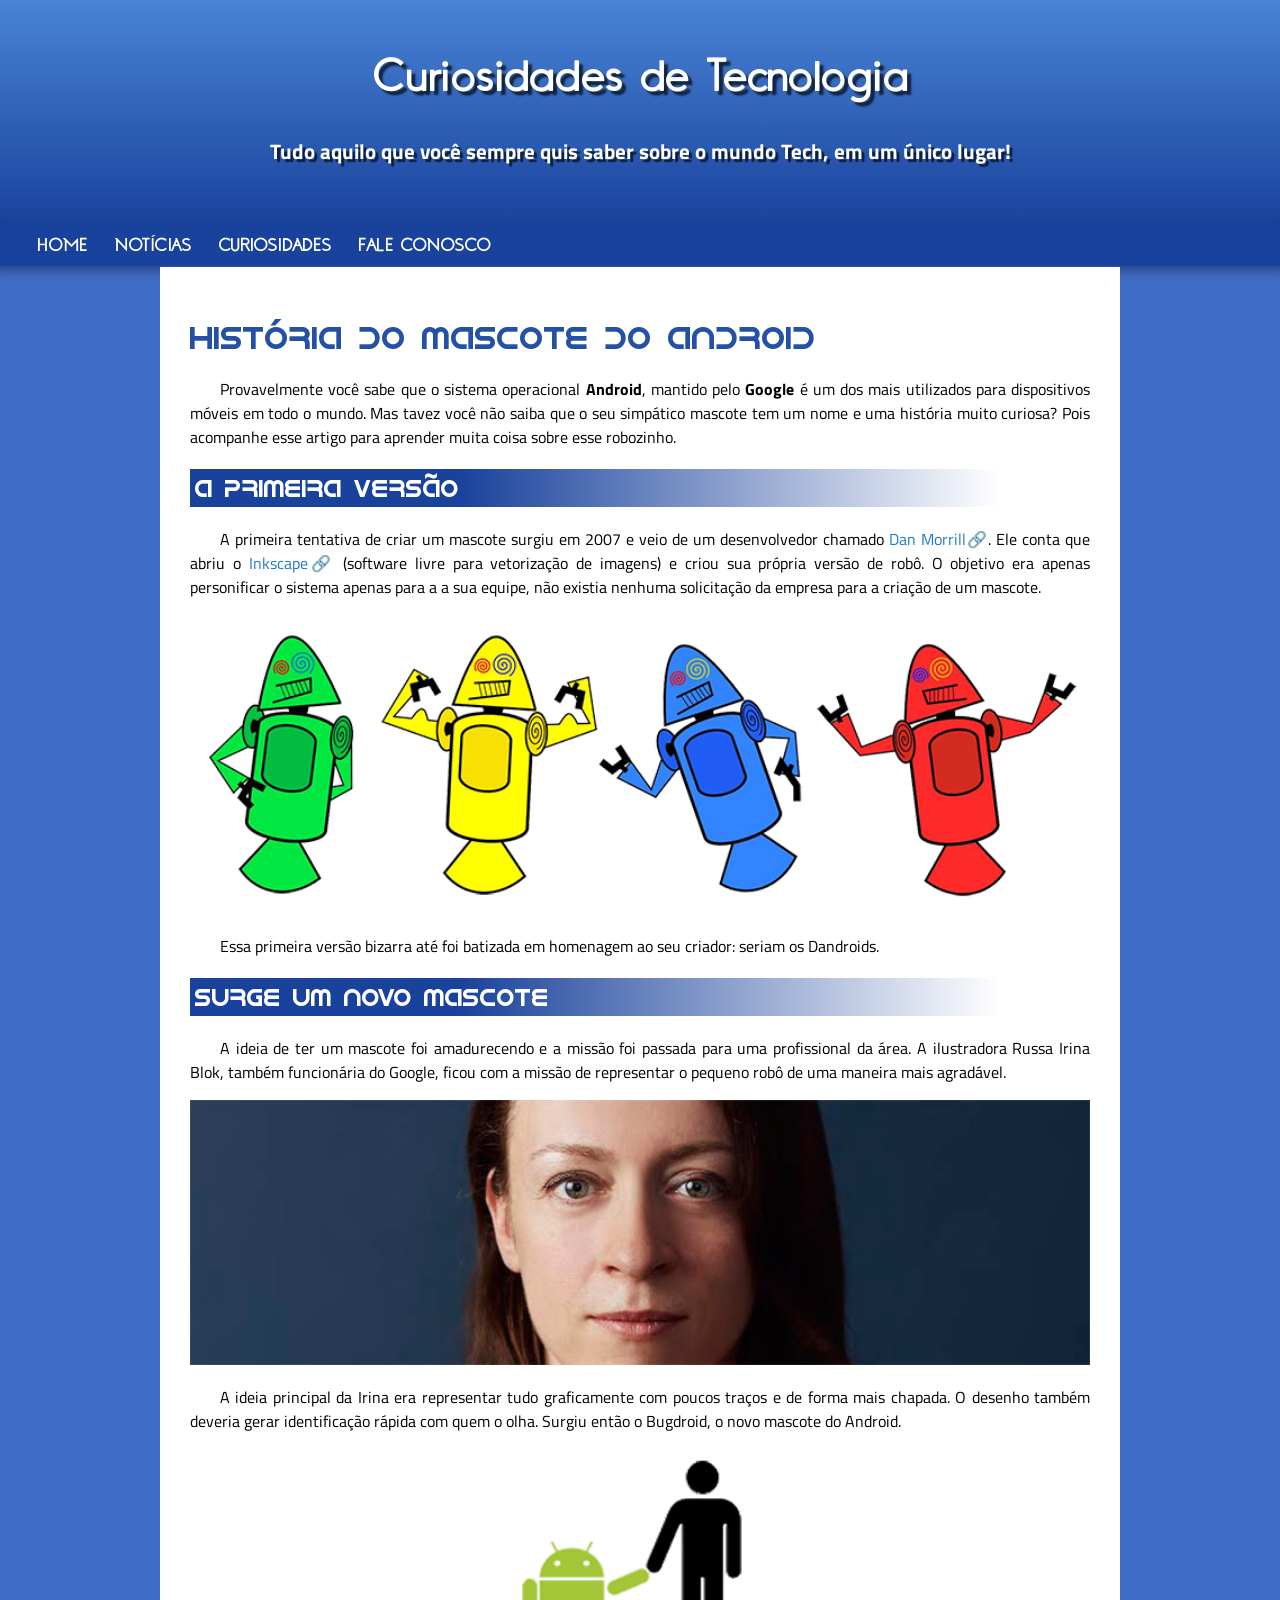
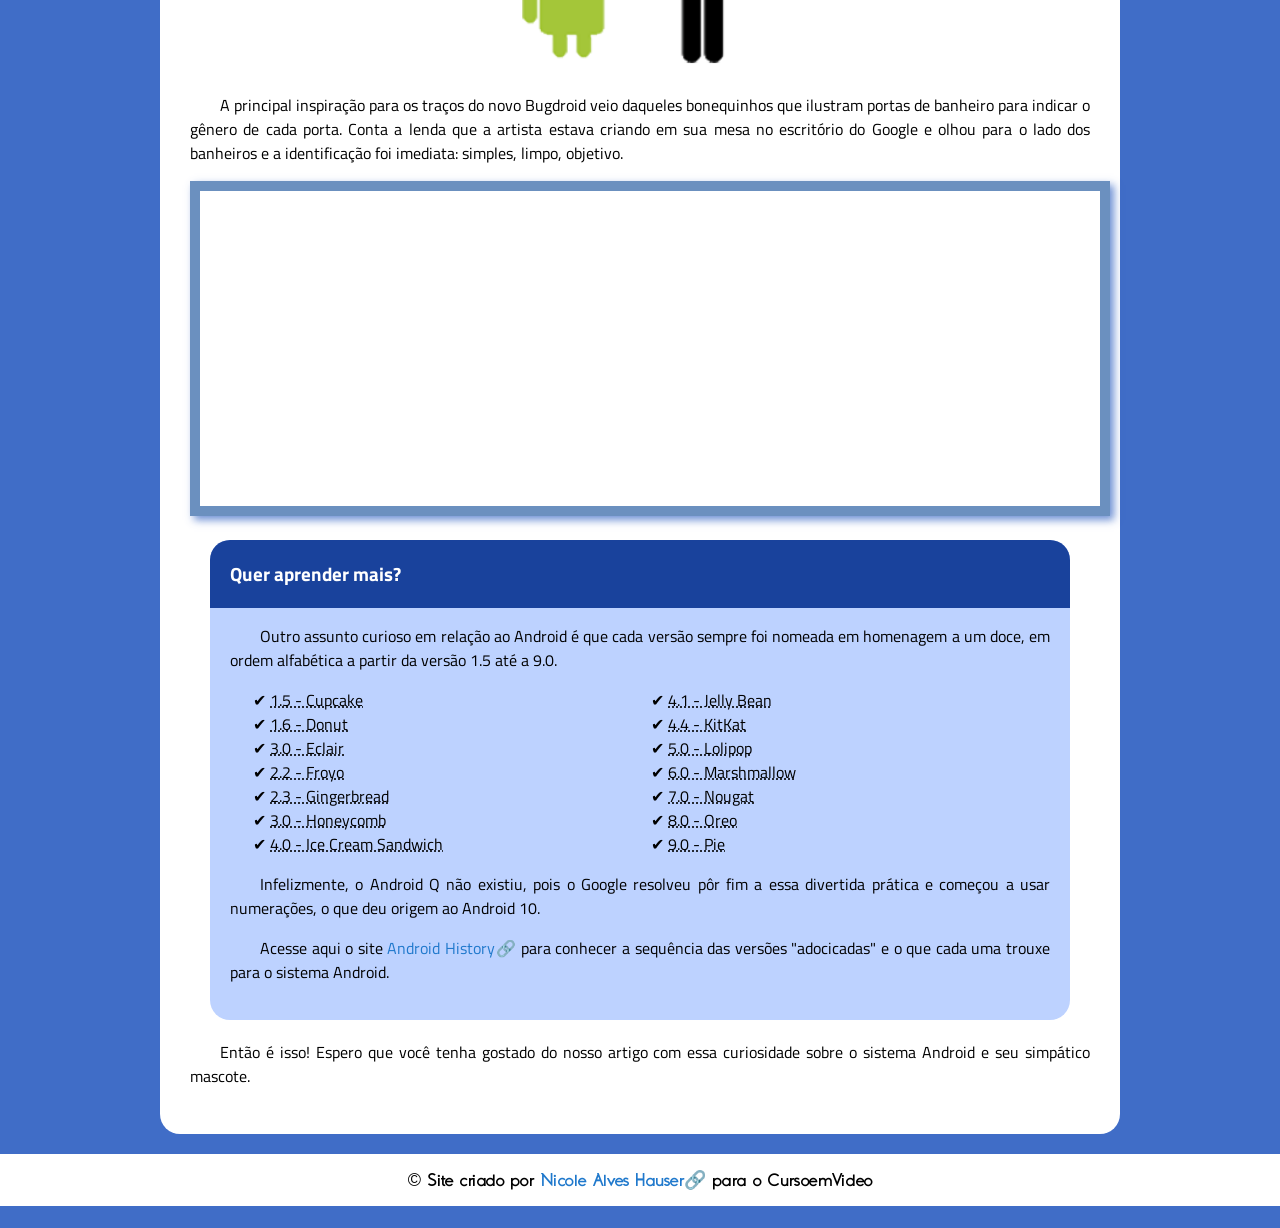
<file: Desafio 1_Modulo 2/index.html>
<!DOCTYPE html>
<html lang="en">
  <head>
    <meta charset="UTF-8" />
    <meta name="viewport" content="width=device-width, initial-scale=1.0" />
    <link rel="stylesheet" href="style.css" />
    <link
      rel="shortcut icon"
      href="./imagens/favicon.ico"
      type="image/x-icon"
    />
    <title>Tecnologia</title>
  </head>
  <body>
    <header>
      <hgroup>
        <h1>Curiosidades de Tecnologia</h1>
        <h2>
          Tudo aquilo que você sempre quis saber sobre o mundo Tech, em um único
          lugar!
        </h2>
      </hgroup>
    </header>
    <nav id="menu">
      <ul>
        <li><a class="page" href="./index.html">Home</a></li>
        <li><a class="page" href="./notícias.html">Notícias</a></li>
        <li><a class="page" href="./curiosidades.html">Curiosidades</a></li>
        <li><a class="page" href="./contato.html">Fale Conosco</a></li>
      </ul>
    </nav>

    <div id="corpo">
      <main>
        <h1>História do Mascote do Android</h1>
        <p>
          Provavelmente você sabe que o sistema operacional
          <strong>Android</strong>, mantido pelo <strong>Google</strong> é um
          dos mais utilizados para dispositivos móveis em todo o mundo. Mas
          tavez você não saiba que o seu simpático mascote tem um nome e uma
          história muito curiosa? Pois acompanhe esse artigo para aprender muita
          coisa sobre esse robozinho.
        </p>
      </main>
      <section>
        <h2>A primeira versão</h2>
        <p>
          A primeira tentativa de criar um mascote surgiu em 2007 e veio de um
          desenvolvedor chamado
          <a
            class="externo"
            href="https://androidcommunity.com/dan-morrill-shows-us-the-android-mascot-that-almost-was-20130103/"
            target="_blank"
            >Dan Morrill</a
          >. Ele conta que abriu o
          <a class="externo" href="https://inkscape.org/pt-br/" target="_blank"
            >Inkscape</a
          >
          (software livre para vetorização de imagens) e criou sua própria
          versão de robô. O objetivo era apenas personificar o sistema apenas
          para a a sua equipe, não existia nenhuma solicitação da empresa para a
          criação de um mascote.
        </p>
        <source
          media="(max-width: 600px)"
          srcset="./imagens/dan-droids-pq.png"
        />
        <img src="./imagens/dan-droids.png" alt="" />
        <p>
          Essa primeira versão bizarra até foi batizada em homenagem ao seu
          criador: seriam os Dandroids.
        </p>
      </section>
      <section>
        <h2>Surge um novo mascote</h2>
        <p>
          A ideia de ter um mascote foi amadurecendo e a missão foi passada para
          uma profissional da área. A ilustradora Russa Irina Blok, também
          funcionária do Google, ficou com a missão de representar o pequeno
          robô de uma maneira mais agradável.
        </p>
        <source
          media="(max-width: 600px)"
          srcset="./imagens/irina-blok-pq.jpg"
        />
        <img src="./imagens/irina-blok.jpg" alt="" />
        <p>
          A ideia principal da Irina era representar tudo graficamente com
          poucos traços e de forma mais chapada. O desenho também deveria gerar
          identificação rápida com quem o olha. Surgiu então o Bugdroid, o novo
          mascote do Android.
        </p>
        <img id="pequeno" src="./imagens/bugdroid.png" alt="" />
        <p>
          A principal inspiração para os traços do novo Bugdroid veio daqueles
          bonequinhos que ilustram portas de banheiro para indicar o gênero de
          cada porta. Conta a lenda que a artista estava criando em sua mesa no
          escritório do Google e olhou para o lado dos banheiros e a
          identificação foi imediata: simples, limpo, objetivo.
        </p>

        <iframe
          width="560"
          height="315"
          src="https://www.youtube.com/embed/l2UDgpLz20M"
          title="YouTube video player"
          frameborder="0"
          allow="accelerometer; autoplay; clipboard-write; encrypted-media; gyroscope; picture-in-picture; web-share"
          allowfullscreen
        ></iframe>

        <aside id="extra">
          <h3>Quer aprender mais?</h3>

          <p>
            Outro assunto curioso em relação ao Android é que cada versão sempre
            foi nomeada em homenagem a um doce, em ordem alfabética a partir da
            versão 1.5 até a 9.0.
          </p>

          <ul>
            <li><abbr title="Bolo de Copo"> 1.5 - Cupcake</abbr></li>
            <li><abbr title="Rosquinha"> 1.6 - Donut</abbr></li>
            <li><abbr title="Bomba"> 3.0 - Eclair</abbr></li>
            <li><abbr title="Iogurte Congelado"> 2.2 - Froyo</abbr></li>
            <li>
              <abbr title="Biscoite de Gengibre"> 2.3 - Gingerbread</abbr>
            </li>
            <li><abbr title="Favo de Mel"> 3.0 - Honeycomb</abbr></li>
            <li>
              <abbr title="Sanduíche de Sorvete">
                4.0 - Ice Cream Sandwich</abbr
              >
            </li>
            <li><abbr title="Jujuba"> 4.1 - Jelly Bean</abbr></li>
            <li><abbr title="KitKat"> 4.4 - KitKat</abbr></li>
            <li><abbr title="Pirulito"> 5.0 - Lolipop</abbr></li>
            <li><abbr title="Marshmallow"> 6.0 - Marshmallow</abbr></li>
            <li><abbr title="Torrone"> 7.0 - Nougat</abbr></li>
            <li><abbr title="Oreo"> 8.0 - Oreo</abbr></li>
            <li><abbr title="Torta"> 9.0 - Pie</abbr></li>
          </ul>

          <p>
            Infelizmente, o Android Q não existiu, pois o Google resolveu pôr
            fim a essa divertida prática e começou a usar numerações, o que deu
            origem ao Android 10.
          </p>

          <p>
            Acesse aqui o site
            <a
              class="externo"
              href="https://www.android.com/intl/en_uk/history/"
              >Android History</a
            >
            para conhecer a sequência das versões "adocicadas" e o que cada uma
            trouxe para o sistema Android.
          </p>
        </aside>

        <p>
          Então é isso! Espero que você tenha gostado do nosso artigo com essa
          curiosidade sobre o sistema Android e seu simpático mascote.
        </p>
      </section>
    </div>
    <footer>
      &copy; Site criado por
      <a
        class="externo"
        href="https://www.linkedin.com/in/nicole-alves-hauser-80179b219/"
        >Nicole Alves Hauser</a
      >
      para o CursoemVideo
    </footer>
  </body>
</html>
</file>
<file: Desafio 1_Modulo 2/style.css>
/*FONTES*/
@import url("https://fonts.googleapis.com/css2?family=Titillium+Web:ital,wght@0,300;0,400;0,600;0,700;1,400;1,600&display=swap");
@font-face {
  font-family: "tecnology";
  src: url(./fontes/idroid.otf);
}
@font-face {
  font-family: "android";
  src: url(./fontes/No\ Fancy\ Name\ Grotesk\ Bold.ttf);
}

:root {
  --cor1: #6b90bf;
  --cor2: #265da6;
  --cor3: #1a1826;
  --cor4: #94f2e9;
  --cor44: #73d9b3;
  --cor5: #3385a6;
  --cor55: #3bbcd9;
  --cor6: #516da6;
  --cor7: #071e40;
}

/*HEADER E ANCORAS*/

header {
  background-image: linear-gradient(to bottom, #4e8ada, #19429c);
  min-height: 150px;
  padding-top: 40px;
  padding-bottom: 40px;
  margin-top: -30px;

  margin-left: -20px;
  margin-right: -20px;
}

header h1 {
  font-family: "android", sans-serif;
  text-align: center;
  font-size: 3em;
  color: white;
  font-weight: bolder;
  text-shadow: 4px 4px 2px rgba(0, 0, 0, 0.678);
  font-weight: normal;
}
header h2 {
  font-family: "Titillium Web", sans-serif;
  text-align: center;
  font-size: 1.3em;
  color: white;
  text-shadow: 3px 3px 1px rgba(0, 0, 0, 0.651);
}

a.page {
  color: white;
}

a {
  text-decoration: none;
  color: #2079cc;
  transition: 1s;
}

a.externo::after {
  content: "\1F517";
}

a:hover {
  text-decoration: underline;
}

/*MENU*/

nav#menu {
  font-family: "android", sans-serif;
  background-color: #19429c;
  margin-left: -20px;
  margin-right: -20px;
  margin-top: -20px;
  margin-bottom: -18px;
  box-shadow: 0px 5px 10px rgba(0, 0, 0, 0.349);
}

nav#menu ul {
  display: block;
  text-align: left;
  list-style: none;
  color: white;
  font-size: 1.2em;
  text-transform: uppercase;
}

nav#menu li {
  display: inline-flex;
  padding: 8px;
  margin: 2px;
  transition: 0.5s;
}

nav#menu li:hover {
  background-color: #4e8ada;
}

/*body*/

body {
  background-color: #406dc7;
}
body p {
  font-family: "Titillium Web", sans-serif;
  text-indent: 30px;
  text-align: justify;
}

div#corpo h1 {
  color: #2451a6;
  font-family: "tecnology";
  font-weight: normal;
}
div#corpo h2 {
  color: #ffffff;
  background-image: linear-gradient(
    to right,
    #19429c 30%,
    white 90%,
    rgba(255, 255, 255, 0.685) 10%
  );
  font-family: "tecnology";
  padding: 5px;
  font-weight: normal;
}
div#corpo {
  margin: auto;
  min-width: 270;
  max-width: 900px;
  background-color: white;
  margin-top: 0px;
  border-bottom-left-radius: 20px;
  border-bottom-right-radius: 20px;
  padding: 30px;
}

aside#extra {
  font-family: "Titillium Web", sans-serif;
  background-color: #bdd2ff;
  border-radius: 20px;
  padding: 20px;
  padding-top: 0px;
  margin: 20px;
}

aside#extra h3 {
  background-color: #19429c;
  color: rgb(255, 255, 255);
  margin: 0px -20px 0px -20px;
  border-top-left-radius: 20px;
  border-top-right-radius: 20px;
  padding: 20px;
}

aside#extra > ul {
  columns: 2;
  list-style-type: "\2714\00A0";
}

footer {
  background-color: white;
  margin-top: 20px;
  margin-bottom: -20px;
  text-align: center;
  margin-left: -20px;
  margin-right: -20px;
  padding: 15px;
  font-size: 18px;
  font-family: "android", sans-serif;
}

/*IMAGENS E VIDEOS*/

img#pequeno {
  max-width: 350px;
  display: block;
  margin: auto;
}

img {
  width: 100%;
}

iframe {
  width: 100%;
  border: 10px solid #6b90bf;
  box-shadow: 4px 4px 8px #406dc7c2;
}
</file>
